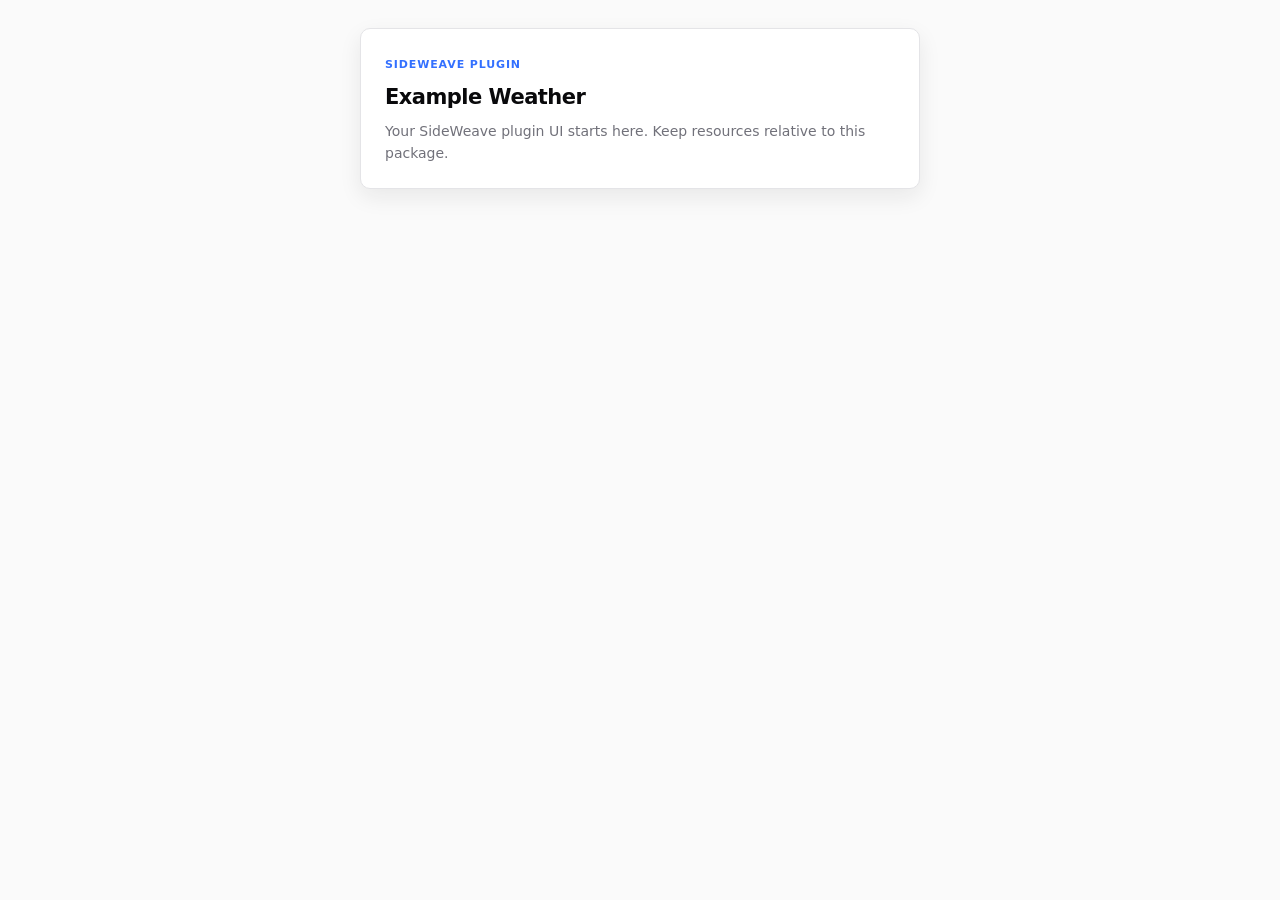
<file: ui/index.html>
<!doctype html>
<html lang="en">
  <head>
    <meta charset="UTF-8" />
    <meta name="viewport" content="width=device-width, initial-scale=1.0" />
    <title>Example Weather</title>
    <style>
      :root {
        color-scheme: dark;
        font: 14px/1.5 Inter, "Segoe UI Variable", "Segoe UI", system-ui, sans-serif;
        --bg: #09090b;
        --surface: #101113;
        --text: #fafafa;
        --muted: #a1a1aa;
        --border: #292a2e;
        --accent: #4d80ff;
      }
      * { box-sizing: border-box; }
      body { min-height: 100vh; margin: 0; padding: 28px; background: var(--bg); color: var(--text); }
      main { max-width: 560px; margin: 0 auto; }
      .card { padding: 24px; border: 1px solid var(--border); border-radius: 10px; background: var(--surface); box-shadow: 0 12px 28px #0003; }
      .eyebrow { color: var(--accent); font-size: 11px; font-weight: 600; letter-spacing: .08em; text-transform: uppercase; }
      h1 { margin: 8px 0 6px; font-size: 21px; font-weight: 650; letter-spacing: -.025em; }
      p { margin: 0; color: var(--muted); line-height: 1.6; }
      :focus-visible { outline: 2px solid var(--accent); outline-offset: 2px; }
      @media (prefers-color-scheme: light) {
        :root { color-scheme: light; --bg: #fafafa; --surface: #fff; --text: #09090b; --muted: #71717a; --border: #e4e4e7; --accent: #3370ff; }
        .card { box-shadow: 0 8px 22px #18181b14; }
      }
    </style>
  </head>
  <body>
    <main>
      <section class="card">
        <span class="eyebrow">SideWeave plugin</span>
        <h1>Example Weather</h1>
        <p>Your SideWeave plugin UI starts here. Keep resources relative to this package.</p>
      </section>
    </main>
  </body>
</html>
</file>
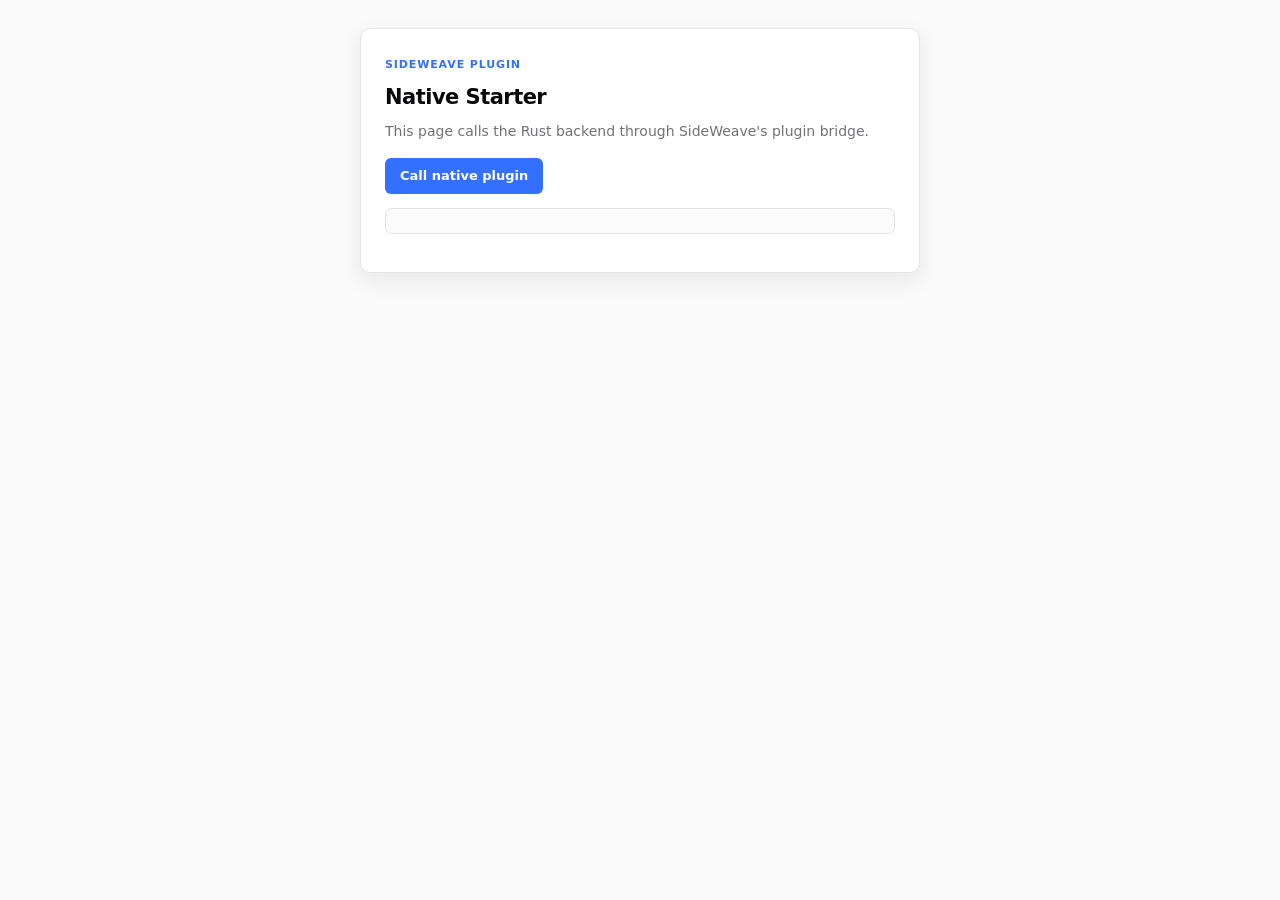
<file: native/ui/index.html>
<!doctype html>
<html lang="en">
  <head>
    <meta charset="UTF-8" />
    <meta name="viewport" content="width=device-width, initial-scale=1.0" />
    <title>Native Starter</title>
    <style>
      :root { color-scheme: dark; font: 14px/1.5 Inter, "Segoe UI Variable", "Segoe UI", system-ui, sans-serif; --bg:#09090b; --surface:#101113; --text:#fafafa; --muted:#a1a1aa; --border:#292a2e; --accent:#4d80ff; }
      * { box-sizing: border-box; }
      body { min-height: 100vh; margin: 0; padding: 28px; background: var(--bg); color: var(--text); }
      main { max-width: 560px; margin: 0 auto; }
      section { padding: 24px; border: 1px solid var(--border); border-radius: 10px; background: var(--surface); box-shadow: 0 12px 28px #0003; }
      .eyebrow { color: var(--accent); font-size: 11px; font-weight: 600; letter-spacing: .08em; text-transform: uppercase; }
      h1 { margin: 8px 0 6px; font-size: 21px; font-weight: 650; letter-spacing: -.025em; }
      p { margin: 0; color: var(--muted); line-height: 1.6; }
      button { min-height: 36px; margin-top: 16px; padding: 0 14px; border: 1px solid transparent; border-radius: 6px; background: var(--accent); color: #fff; font: inherit; font-size: 13px; font-weight: 550; cursor: pointer; }
      button:hover { filter: brightness(1.08); }
      button:focus-visible { outline: 2px solid var(--accent); outline-offset: 2px; }
      pre { padding: 12px; border: 1px solid var(--border); border-radius: 6px; background: color-mix(in srgb, var(--bg) 75%, transparent); white-space: pre-wrap; overflow-wrap: anywhere; }
      @media (prefers-color-scheme: light) { :root { color-scheme: light; --bg:#fafafa; --surface:#fff; --text:#09090b; --muted:#71717a; --border:#e4e4e7; --accent:#3370ff; } section { box-shadow: 0 8px 22px #18181b14; } }
    </style>
  </head>
  <body>
    <main>
      <section>
        <span class="eyebrow">SideWeave plugin</span>
        <h1>Native Starter</h1>
        <p>This page calls the Rust backend through SideWeave's plugin bridge.</p>
        <button id="hello" type="button">Call native plugin</button>
        <pre id="result" aria-live="polite"></pre>
      </section>
    </main>
    <script>
      const result = document.querySelector('#result')
      document.querySelector('#hello').addEventListener('click', async () => {
        result.textContent = 'Calling plugin…'
        try {
          const value = await window.agileTiles.plugin.call('hello', {})
          result.textContent = JSON.stringify(value, null, 2)
        } catch (error) {
          result.textContent = error instanceof Error ? error.message : String(error)
        }
      })
    </script>
  </body>
</html>
</file>
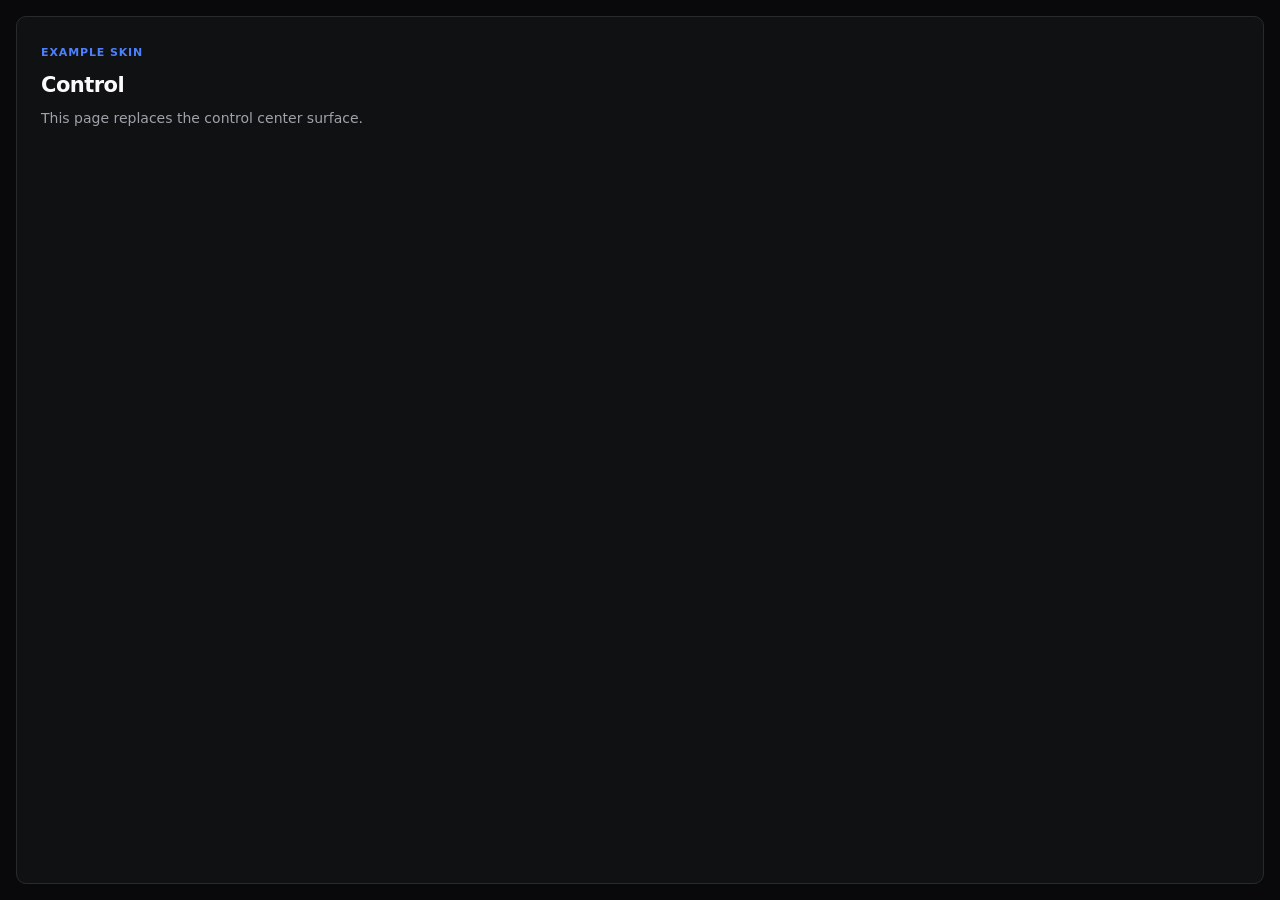
<file: skin/ui/control.html>
<!doctype html>
<html lang="en">
  <head>
    <meta charset="UTF-8" />
    <meta name="viewport" content="width=device-width, initial-scale=1.0" />
    <title>Example Skin Control</title>
    <link rel="stylesheet" href="./skin.css" />
    <script defer src="./skin.js"></script>
  </head>
  <body data-surface="control">
    <main class="surface"><span class="eyebrow">EXAMPLE SKIN</span><h1>Control</h1><p>This page replaces the control center surface.</p></main>
  </body>
</html>
</file>
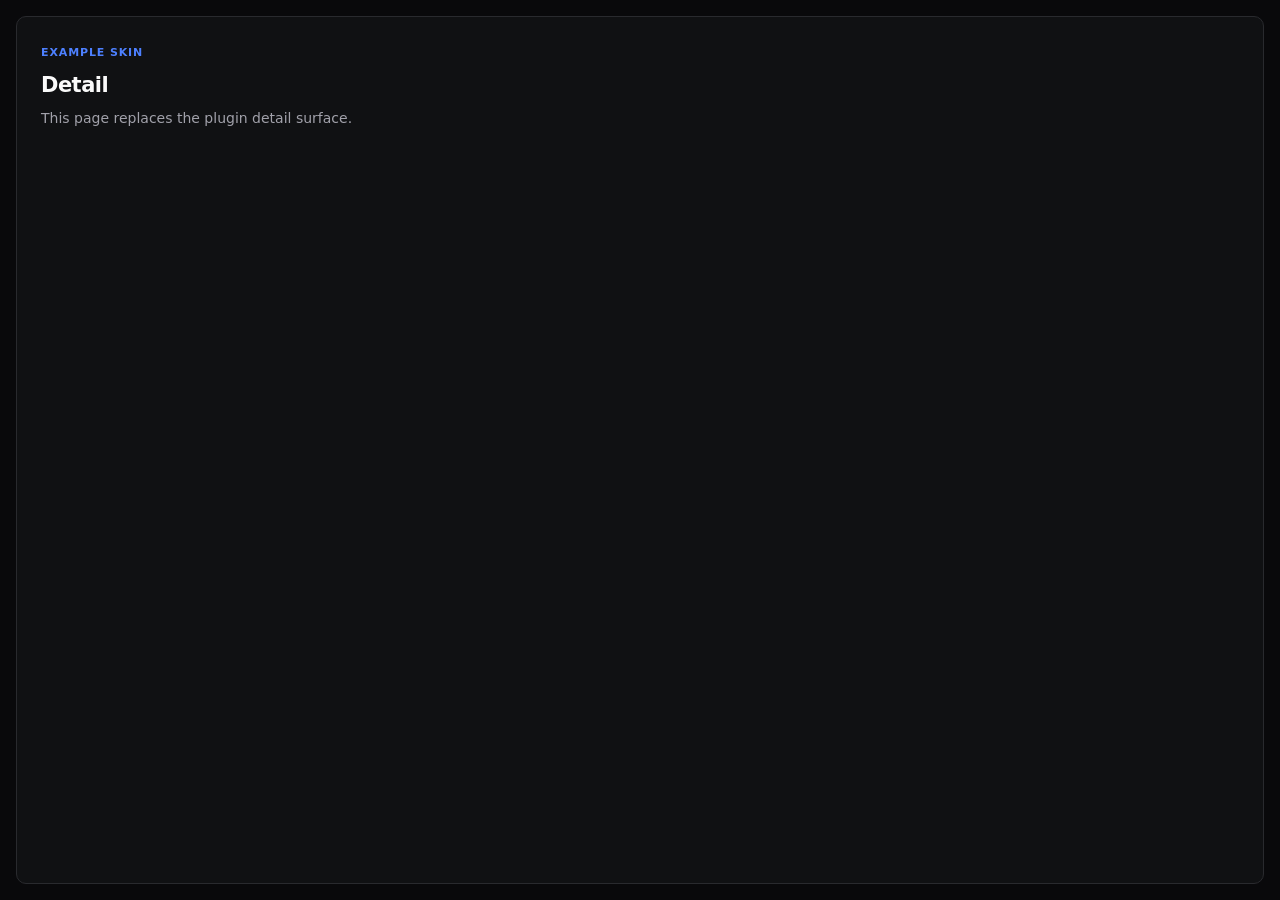
<file: skin/ui/detail.html>
<!doctype html>
<html lang="en">
  <head>
    <meta charset="UTF-8" />
    <meta name="viewport" content="width=device-width, initial-scale=1.0" />
    <title>Example Skin Detail</title>
    <link rel="stylesheet" href="./skin.css" />
    <script defer src="./skin.js"></script>
  </head>
  <body data-surface="detail">
    <main class="surface"><span class="eyebrow">EXAMPLE SKIN</span><h1>Detail</h1><p>This page replaces the plugin detail surface.</p></main>
  </body>
</html>
</file>
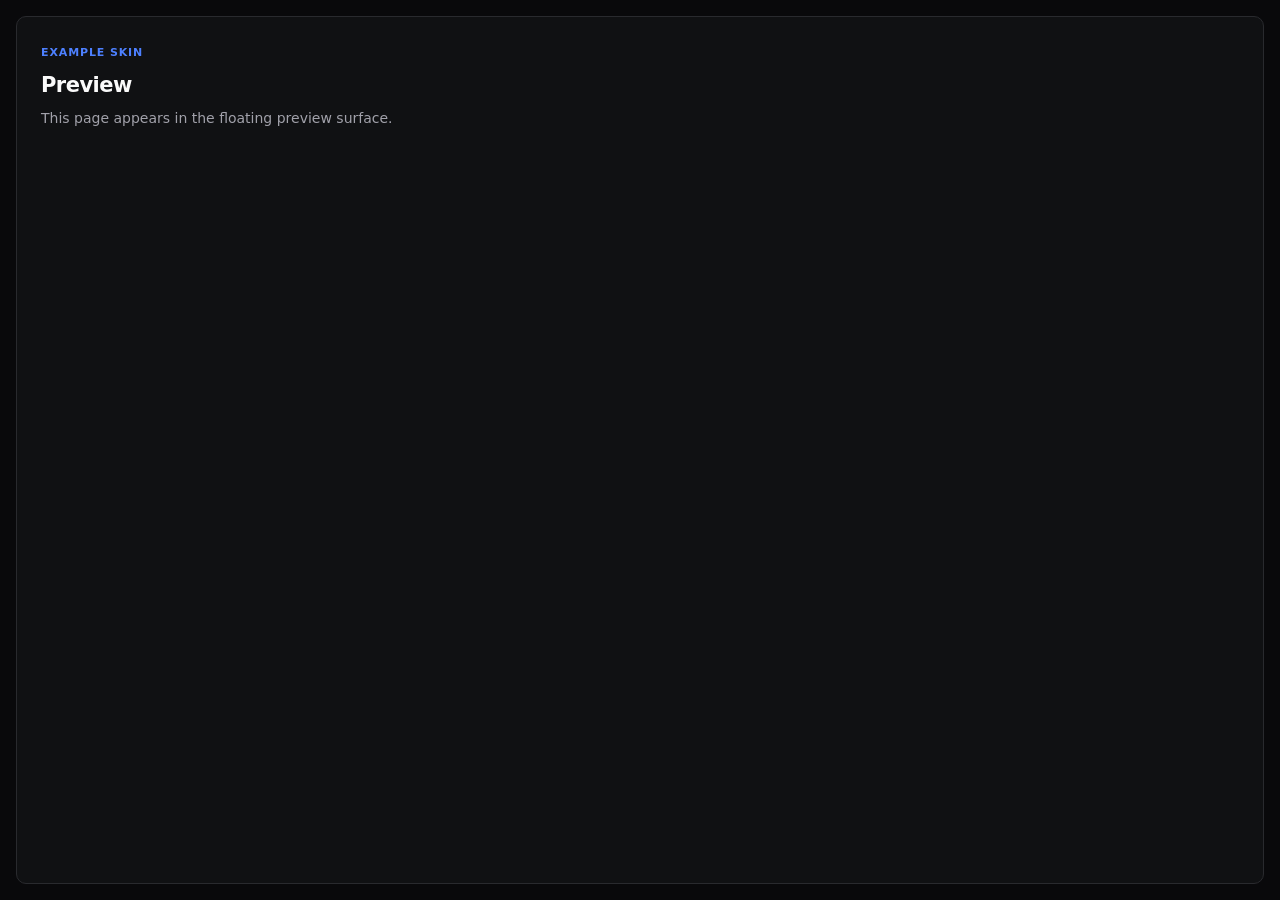
<file: skin/ui/preview.html>
<!doctype html>
<html lang="en">
  <head>
    <meta charset="UTF-8" />
    <meta name="viewport" content="width=device-width, initial-scale=1.0" />
    <title>Example Skin Preview</title>
    <link rel="stylesheet" href="./skin.css" />
    <script defer src="./skin.js"></script>
  </head>
  <body data-surface="preview">
    <main class="surface"><span class="eyebrow">EXAMPLE SKIN</span><h1>Preview</h1><p>This page appears in the floating preview surface.</p></main>
  </body>
</html>
</file>
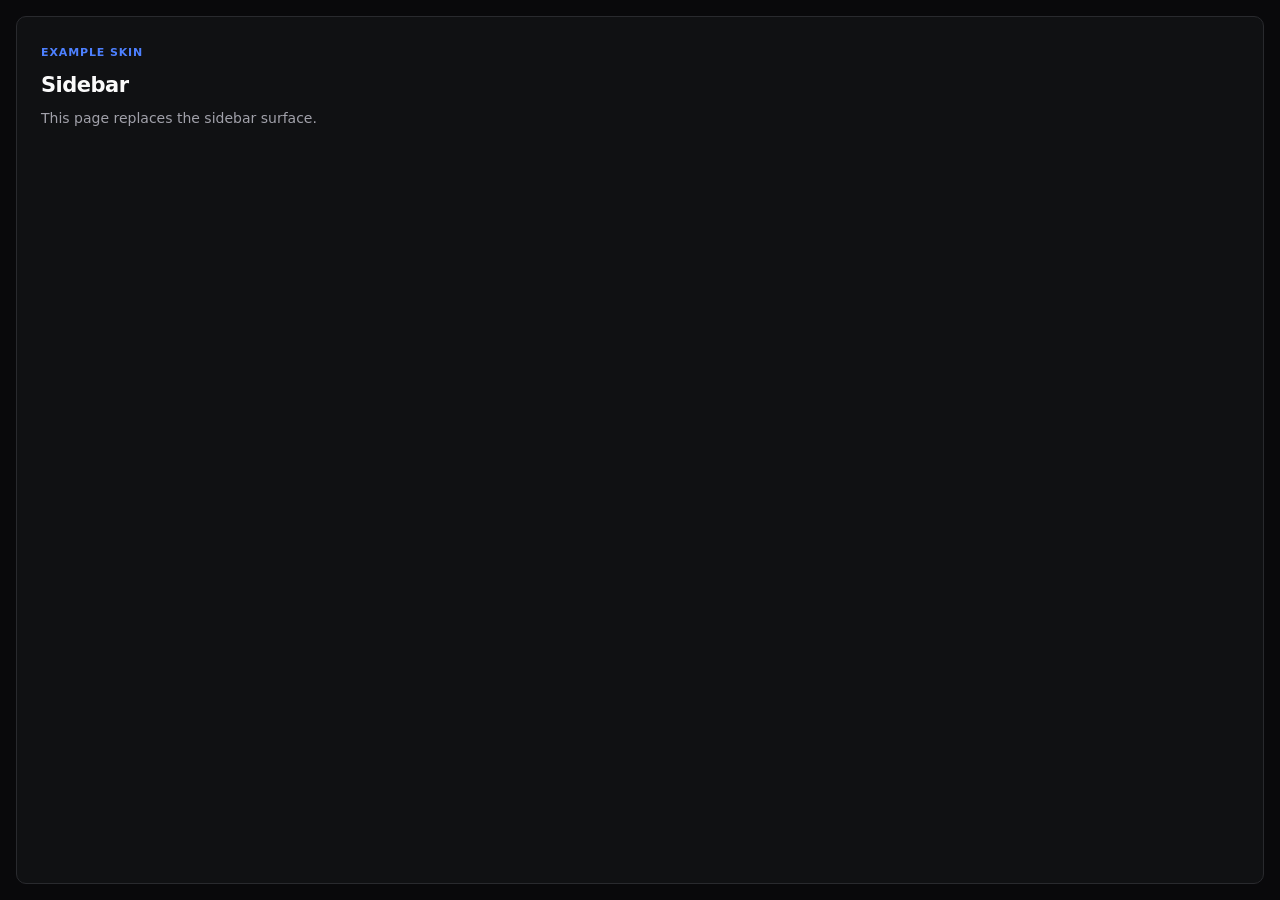
<file: skin/ui/sidebar.html>
<!doctype html>
<html lang="en">
  <head>
    <meta charset="UTF-8" />
    <meta name="viewport" content="width=device-width, initial-scale=1.0" />
    <title>Example Skin Sidebar</title>
    <link rel="stylesheet" href="./skin.css" />
    <script defer src="./skin.js"></script>
  </head>
  <body data-surface="sidebar">
    <main class="surface"><span class="eyebrow">EXAMPLE SKIN</span><h1>Sidebar</h1><p>This page replaces the sidebar surface.</p></main>
  </body>
</html>
</file>
<file: skin/ui/skin.css>
@import url('../skin.css');

* { box-sizing: border-box; }
html, body { min-height: 100%; margin: 0; }
body {
  color: var(--example-skin-text);
  font: 14px/1.5 Inter, "Segoe UI Variable", "Segoe UI", system-ui, sans-serif;
  background: var(--example-skin-background);
}
.surface { min-height: calc(100vh - 32px); margin: 16px; padding: 24px; border: 1px solid var(--example-skin-border); border-radius: 10px; background: var(--example-skin-surface); }
.eyebrow { color: var(--example-skin-accent); font-size: 11px; font-weight: 600; letter-spacing: .08em; }
h1 { margin: 8px 0 6px; font-size: 21px; font-weight: 650; letter-spacing: -.025em; }
p { margin: 0; color: var(--example-skin-muted); }
</file>
